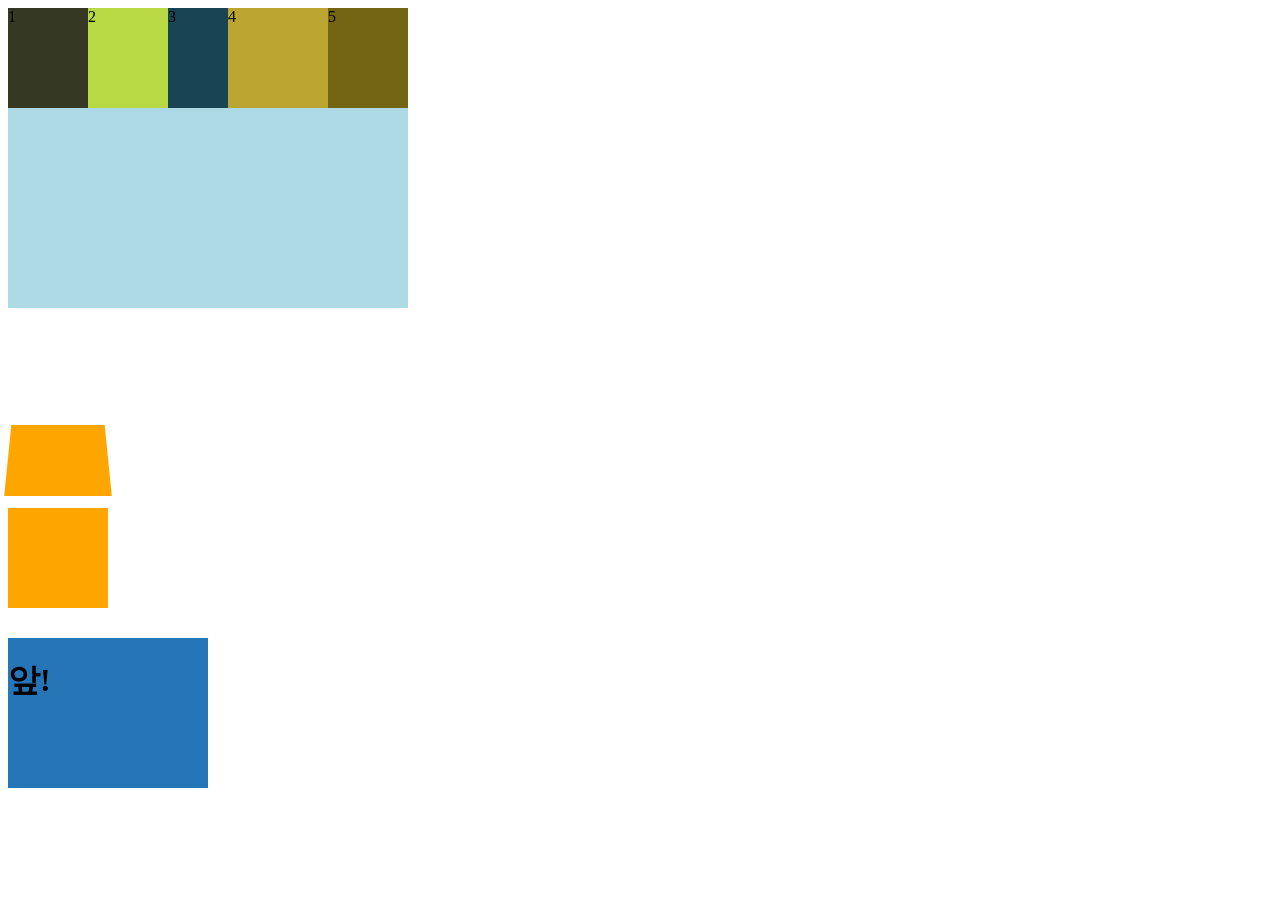
<file: position.html>
<!DOCTYPE html>
<html lang="en">
    <head>
        <meta charset="UTF-8" />
        <meta name="viewport" content="width=device-width, initial-scale=1.0" />
        <title>Document</title>
    </head>
    <style>
        .container {
            width: 400px;
            height: 300px;
            display: flex;
            background-color: lightblue;
            position: relative;
        }
        .container .box:nth-child(1) {
            background-color: rgb(53, 57, 35);
            width: 100px;
            height: 100px;
            flex-shrink: 1;
        }
        .container .box:nth-child(2) {
            background-color: rgb(184, 216, 68);
            width: 100px;
            height: 100px;
            flex-shrink: 1;
        }
        .container .box:nth-child(3) {
            background-color: rgb(24, 68, 83);
            width: 100px;
            height: 100px;
            flex-shrink: 2;
        }
        .container .box:nth-child(4) {
            background-color: rgb(186, 166, 49);
            width: 100px;
            height: 100px;
            flex-shrink: 0;
        }
        .container .box:nth-child(5) {
            background-color: rgb(115, 101, 20);
            width: 100px;
            height: 100px;
            flex-shrink: 1;
            /* container보다 커졌을때 각각 줄어드는 비율 */
        }
        .resizeBox {
            width: 100px;
            height: 100px;
            background-color: orange;
            margin-top: 100px;
            transition: 1s;
            /* transition: 1s 0.5s; */
            /* 변화 시간 /  대기시간  */
            /* transform: perspective(500px) rotateX(45deg); */
            transform: perspective(500px) rotateX(45deg);
        }
        .resizeBox:hover {
            /* width: 300px; */
            background-color: rgb(77, 127, 162);
        }
        .container2 {
            width: 100px;
            height: 100px;
            background-color: orange;
            margin-bottom: 30px;
        }
        .container2 .item {
            width: 100px;
            height: 100px;
            background-color: orange;
            font-size: 50px;
            display: flex;
            justify-content: center;
            align-items: center;
            transform: rotateX(180deg);
            backface-visibility: hidden;
            /* 뒷면이 안 보이게 함. */
        }
        .card_wrap {
            width: 200px;
            height: 150px;
            perspective: 1000px;
        }
        .card {
            width: 100%;
            height: 100%;
            position: relative;
            transition: transform 0.6s;
            transform-style: preserve-3d;
            background-color: rgb(187, 160, 160);
        }
        .front,
        .back {
            position: absolute;
            top: 0;
            left: 0;
            right: 0;
            width: 100%;
            height: 100%;
            backface-visibility: hidden;
        }
        .front {
            background-color: rgb(37, 118, 184);
        }
        .back {
            background-color: orange;
            transform: rotateY(180deg);
        }
        .card_wrap:hover .card {
            transform: rotateY(180deg);
        }
        .card:hover .back {
            transform: rotateY(180deg);
        }
    </style>
    <body>
        <div class="container">
            <div class="box">1</div>
            <div class="box">2</div>
            <div class="box">3</div>
            <div class="box">4</div>
            <div class="box">5</div>
        </div>
        <div class="resizeBox"></div>
        <div class="container2">
            <div class="item">카드</div>
        </div>
        <div class="card_wrap">
            <div class="card">
                <div class="front">
                    <h1>앞!</h1>
                </div>
                <div class="back">
                    <h1>뒤~</h1>
                </div>
            </div>
        </div>
    </body>
</html>
</file>
